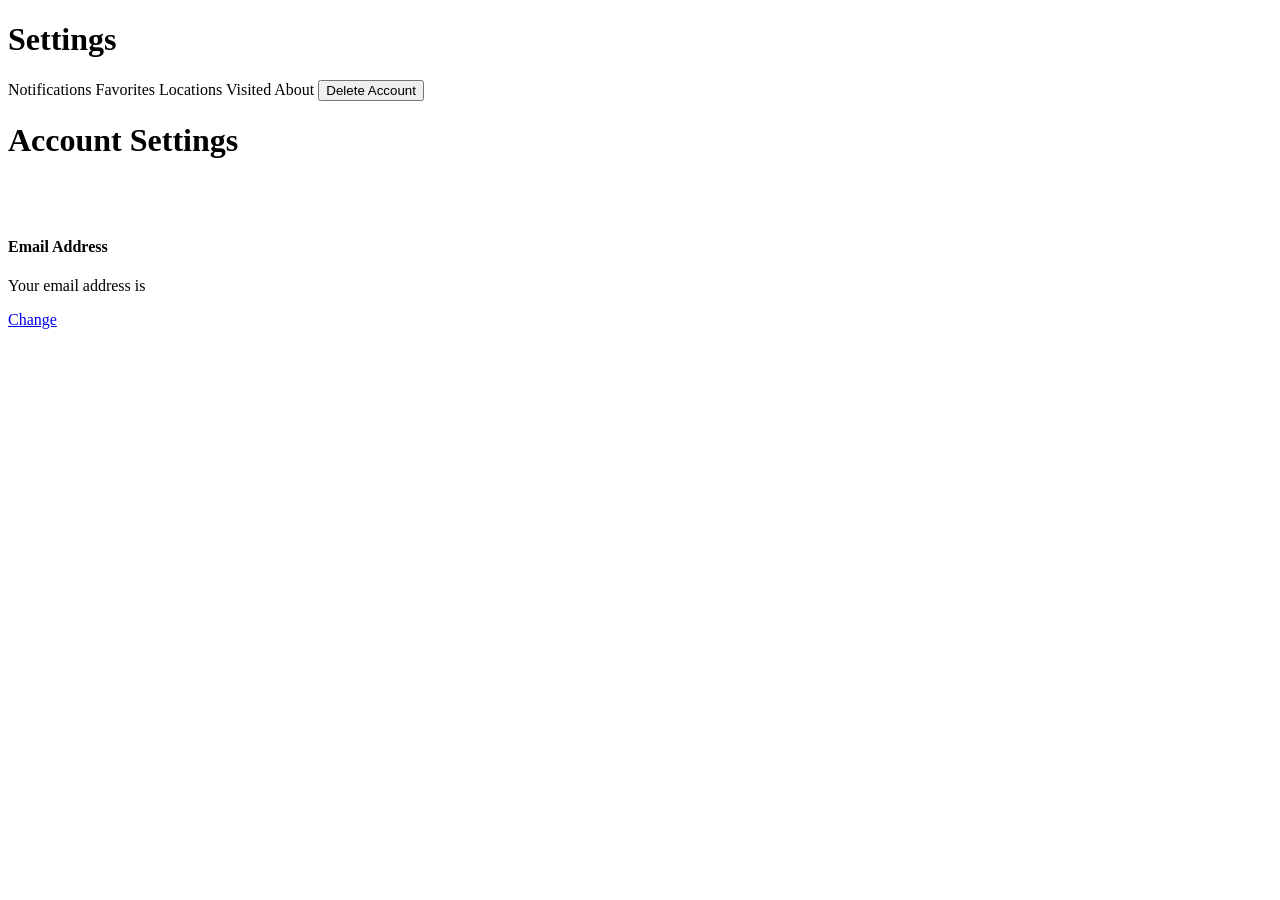
<file: views/pages/accsettings.html>
<!DOCTYPE html>
<html lang="en">
  <head>
    <meta charset="UTF-8" />
    <meta name="viewport" content="width=device-width, initial-scale=1.0" />
    <title>Account Settings</title>
  </head>
  <body>
    <div>
      <span>
        <h1>Settings</h1>
      </span>
      <span>Notifications</span>
      <span>Favorites</span>
      <span>Locations Visited</span>
      <span>About</span>
      <span><button>Delete Account</button></span>
    </div>
    <div>
        <h1>Account Settings</h1><br><br>
        <h4>Email Address</h4>
        <p>Your email address is </p>
        <a href="changepassword.html">Change</a>
    </div>
  </body>
</html>
</file>
